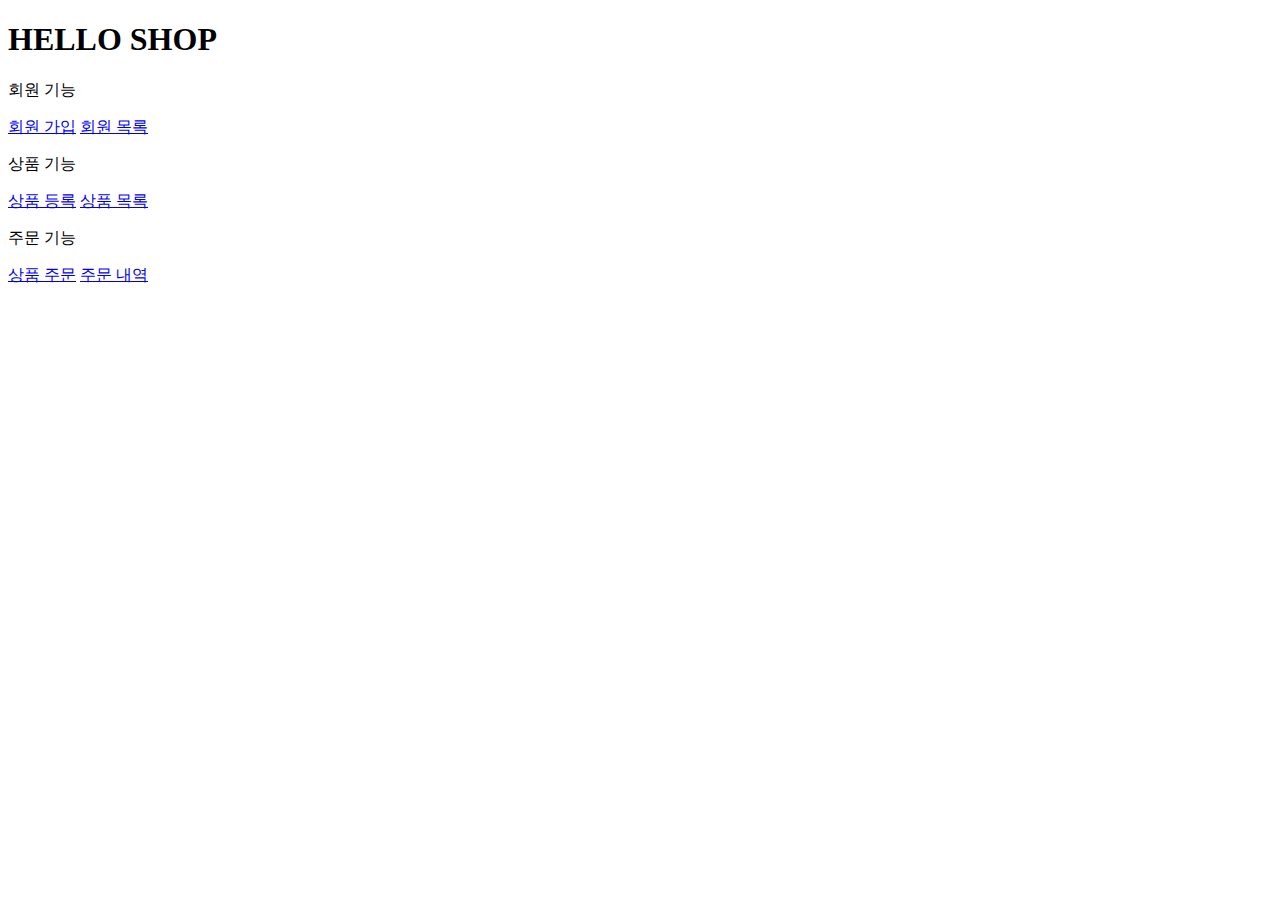
<file: src/main/resources/templates/home.html>
<!DOCTYPE HTML>
<html xmlns:th="http://www.thymeleaf.org">
<head th:replace="~{fragments/header :: header}">
    <title>Hello</title>
    <meta http-equiv="Content-Type" content="text/html; charset=UTF-8" />
</head>
<body>
<div class="container">
    <div th:replace="~{fragments/bodyHeader :: bodyHeader}" />
    <div class="jumbotron">
        <h1>HELLO SHOP</h1>
        <p  class="lead">회원 기능</p>
        <p>
            <a class="btn btn-lg btn-secondary" href="/members/new">회원 가입</a>
            <a class="btn btn-lg btn-secondary" href="/members">회원 목록</a>
        </p>
        <p class="lead">상품 기능</p>
        <p>
            <a  class="btn btn-lg btn-dark" href="/items/new">상품 등록</a>
            <a  class="btn btn-lg btn-dark" href="/items">상품 목록</a>
        </p>
        <p class="lead">주문 기능</p>
        <p>
            <a class="btn btn-lg btn-info" href="/order">상품 주문</a>
            <a class="btn btn-lg btn-info" href="/orders">주문 내역</a>
        </p>
    </div>
    <div th:replace="~{fragments/footer :: footer}" />
</div> <!-- /container -->
</body>
</html>
</file>
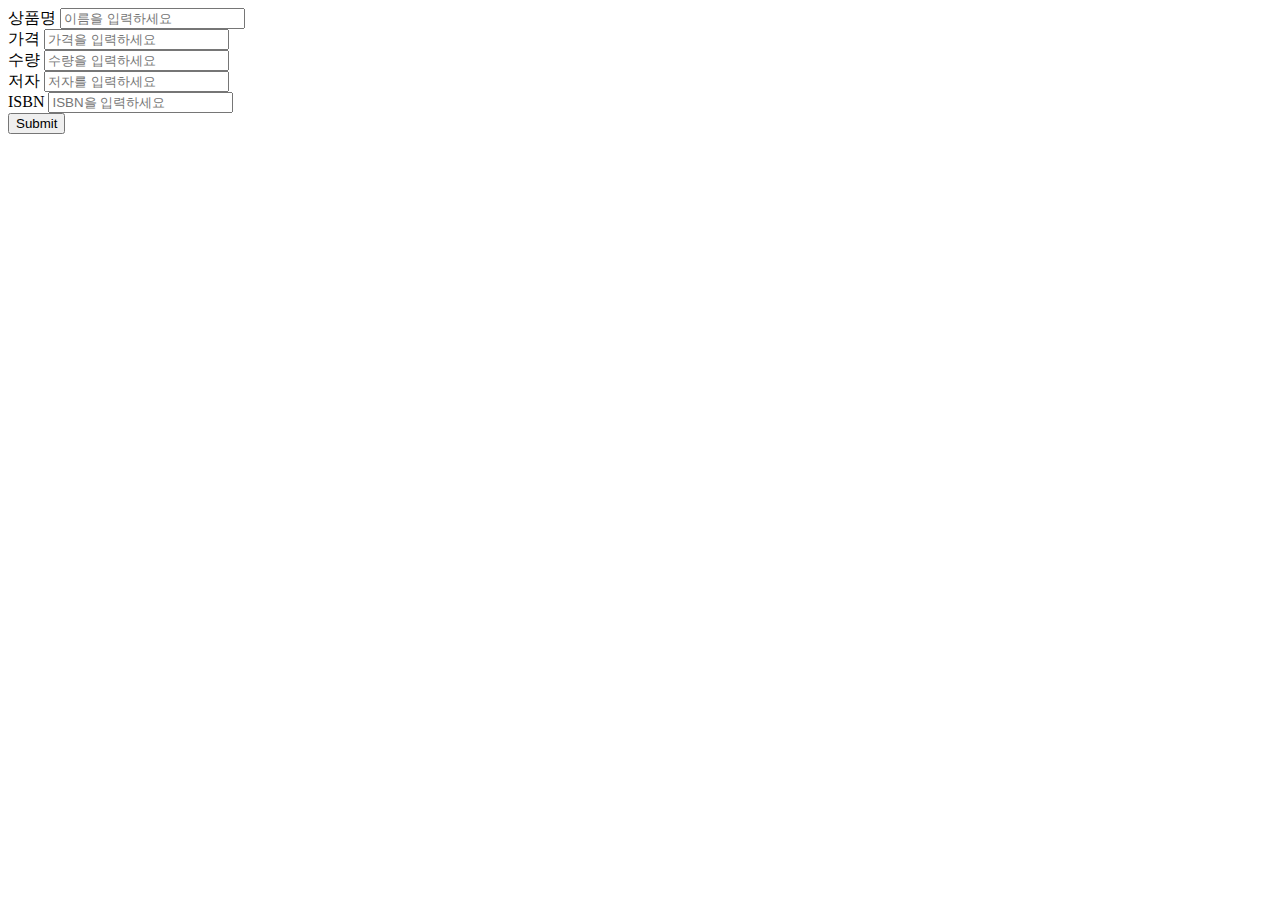
<file: src/main/resources/templates/items/createItemForm.html>
<!DOCTYPE HTML>
<html xmlns:th="http://www.thymeleaf.org">
<head th:replace="~{fragments/header :: header}" />
<body>
<div class="container">
    <div th:replace="~{fragments/bodyHeader :: bodyHeader}"/>
    <form th:action="@{/items/new}" th:object="${form}" method="post">
        <div class="form-group">
            <label th:for="name">상품명</label>
            <input type="text" th:field="*{name}" class="form-control"
                    placeholder="이름을 입력하세요">
        </div>
        <div class="form-group">
            <label th:for="price">가격</label>
            <input type="number" th:field="*{price}" class="form-control"
                    placeholder="가격을 입력하세요">
        </div>
        <div class="form-group">
            <label th:for="stockQuantity">수량</label>
            <input type="number" th:field="*{stockQuantity}" class="form-control" placeholder="수량을 입력하세요">
        </div>
        <div class="form-group">
            <label th:for="author">저자</label>
            <input type="text" th:field="*{author}" class="form-control" placeholder="저자를 입력하세요">
        </div>
        <div class="form-group">
            <label th:for="isbn">ISBN</label>
            <input type="text" th:field="*{isbn}" class="form-control" placeholder="ISBN을 입력하세요">
        </div>
        <button type="submit" class="btn btn-primary">Submit</button>
    </form>
    <br/>
    <div th:replace="~{fragments/footer :: footer}" />
</div> <!-- /container -->
</body>
</html>
</file>
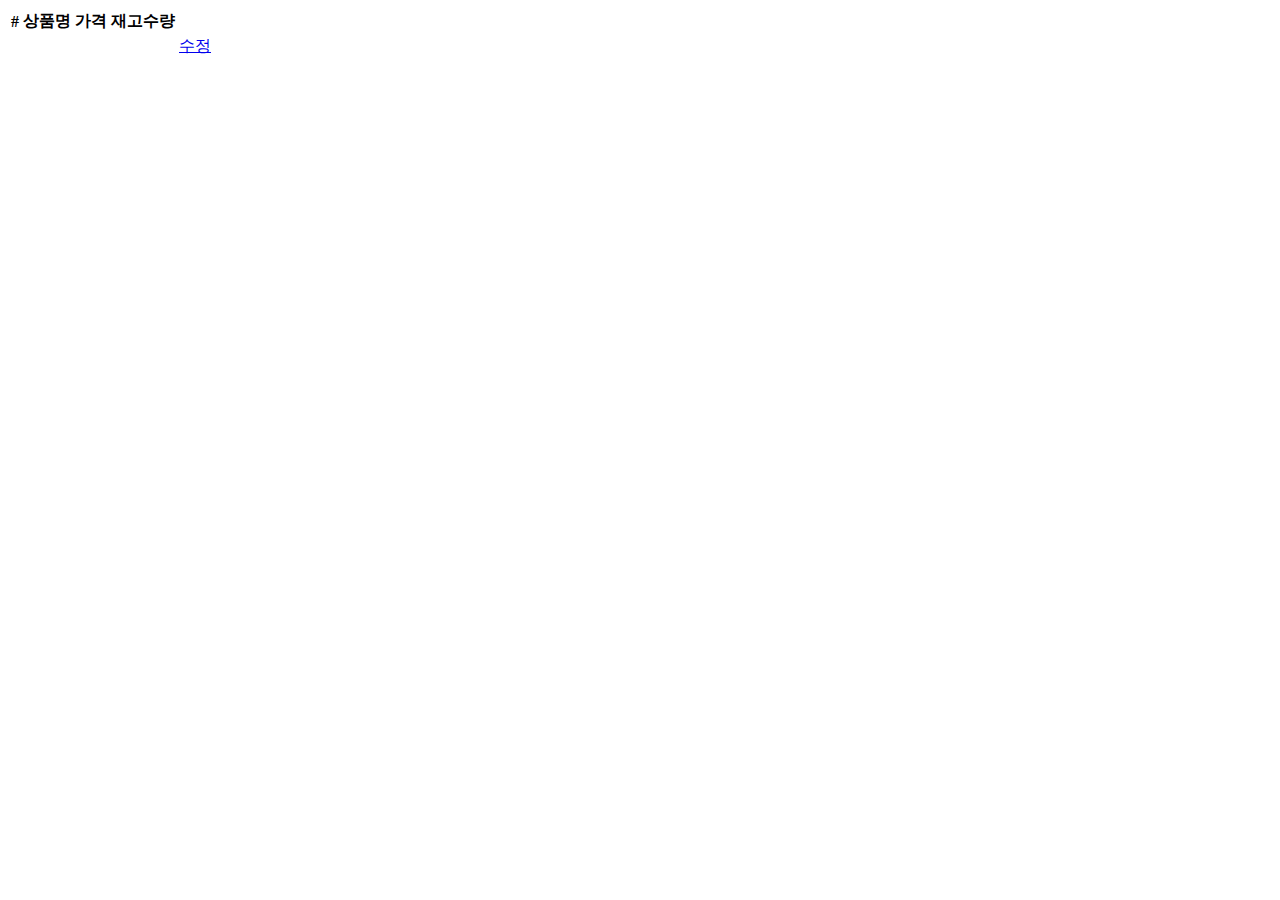
<file: src/main/resources/templates/items/itemList.html>
<!DOCTYPE HTML>
<html xmlns:th="http://www.thymeleaf.org">
<head th:replace="~{fragments/header :: header}" />
<body>
<div class="container">
    <div th:replace="~{fragments/bodyHeader :: bodyHeader}"/>
    <div>
        <table class="table table-striped">
            <thead>
            <tr>
                <th>#</th>
                <th>상품명</th>
                <th>가격</th>
                <th>재고수량</th>
                <th></th>
            </tr>
            </thead>
            <tbody>
            <tr th:each="item : ${items}">
                <td th:text="${item.id}"></td>
                <td th:text="${item.name}"></td>
                <td th:text="${item.price}"></td>
                <td th:text="${item.stockQuantity}"></td>
                <td>
                <a href="#" th:href="@{/items/{id}/edit (id=${item.id})}" class="btn btn-primary" role="button">수정</a>
                </td>
            </tr>
            </tbody>
        </table>
    </div>
    <div th:replace="~{fragments/footer :: footer}"/>
</div> <!-- /container -->
</body>
</html>
</file>
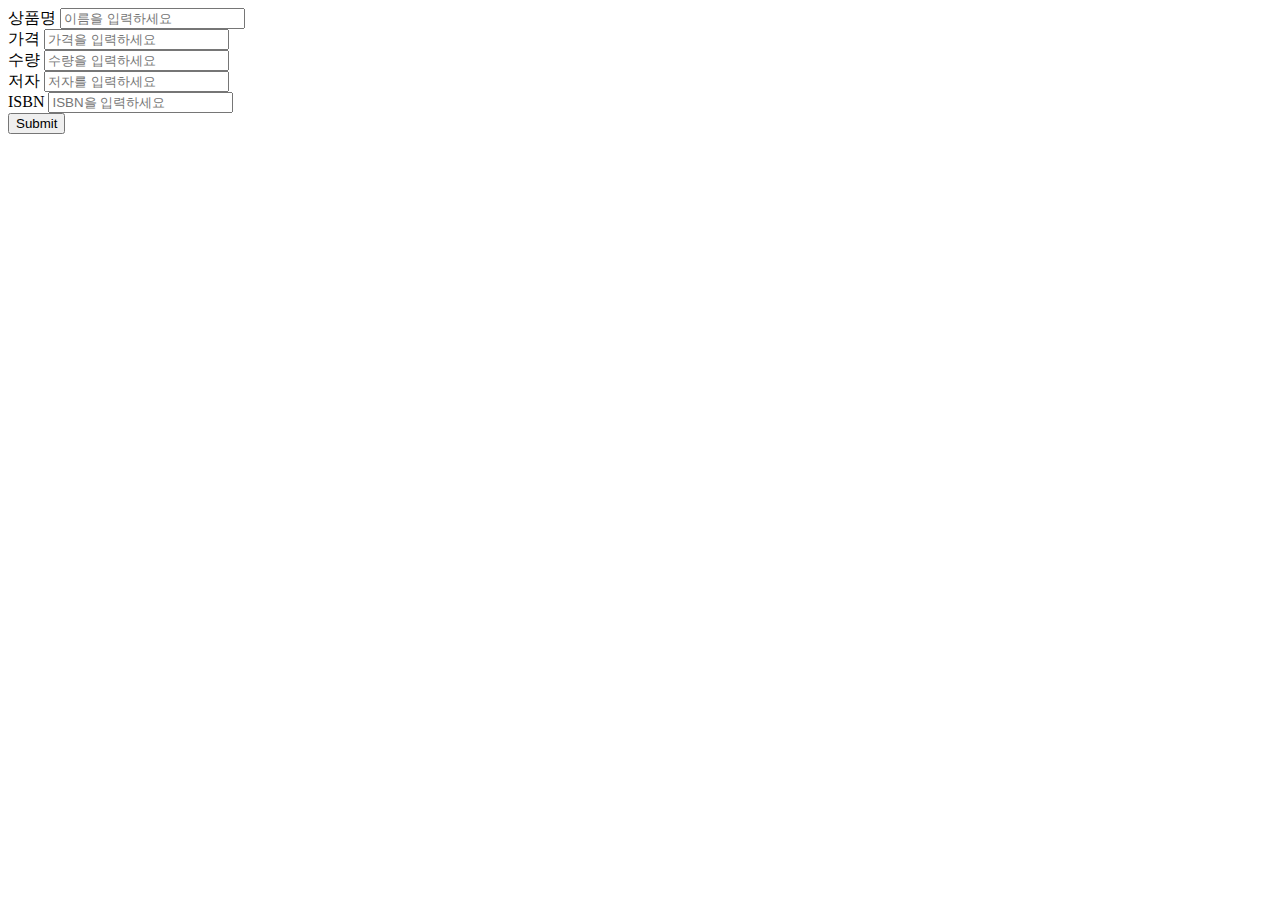
<file: src/main/resources/templates/items/updateItemForm.html>
<!DOCTYPE HTML>
<html xmlns:th="http://www.thymeleaf.org">
<head th:replace="~{fragments/header :: header}" />
<body>
<div class="container">
    <div th:replace="~{fragments/bodyHeader :: bodyHeader}"/>
    <form th:object="${form}" method="post">
        <!-- id -->
        <input type="hidden" th:field="*{id}" />
        <div class="form-group">
            <label th:for="name">상품명</label>
            <input type="text" th:field="*{name}" class="form-control" placeholder="이름을 입력하세요" />
        </div>
        <div class="form-group">
            <label th:for="price">가격</label>
            <input type="number" th:field="*{price}" class="form-control" placeholder="가격을 입력하세요" />
        </div>
        <div class="form-group">
            <label th:for="stockQuantity">수량</label>
            <input type="number" th:field="*{stockQuantity}" class="form-control" placeholder="수량을 입력하세요" />
        </div>
        <div class="form-group">
            <label th:for="author">저자</label>
            <input type="text" th:field="*{author}" class="form-control"
                    placeholder="저자를 입력하세요" />
        </div>
        <div class="form-group">
            <label th:for="isbn">ISBN</label>
            <input type="text" th:field="*{isbn}" class="form-control" placeholder="ISBN을 입력하세요" />
        </div>
        <button type="submit" class="btn btn-primary">Submit</button>
    </form>
    <div th:replace="~{fragments/footer :: footer}" />
</div> <!-- /container -->
</body>
</html>
</file>
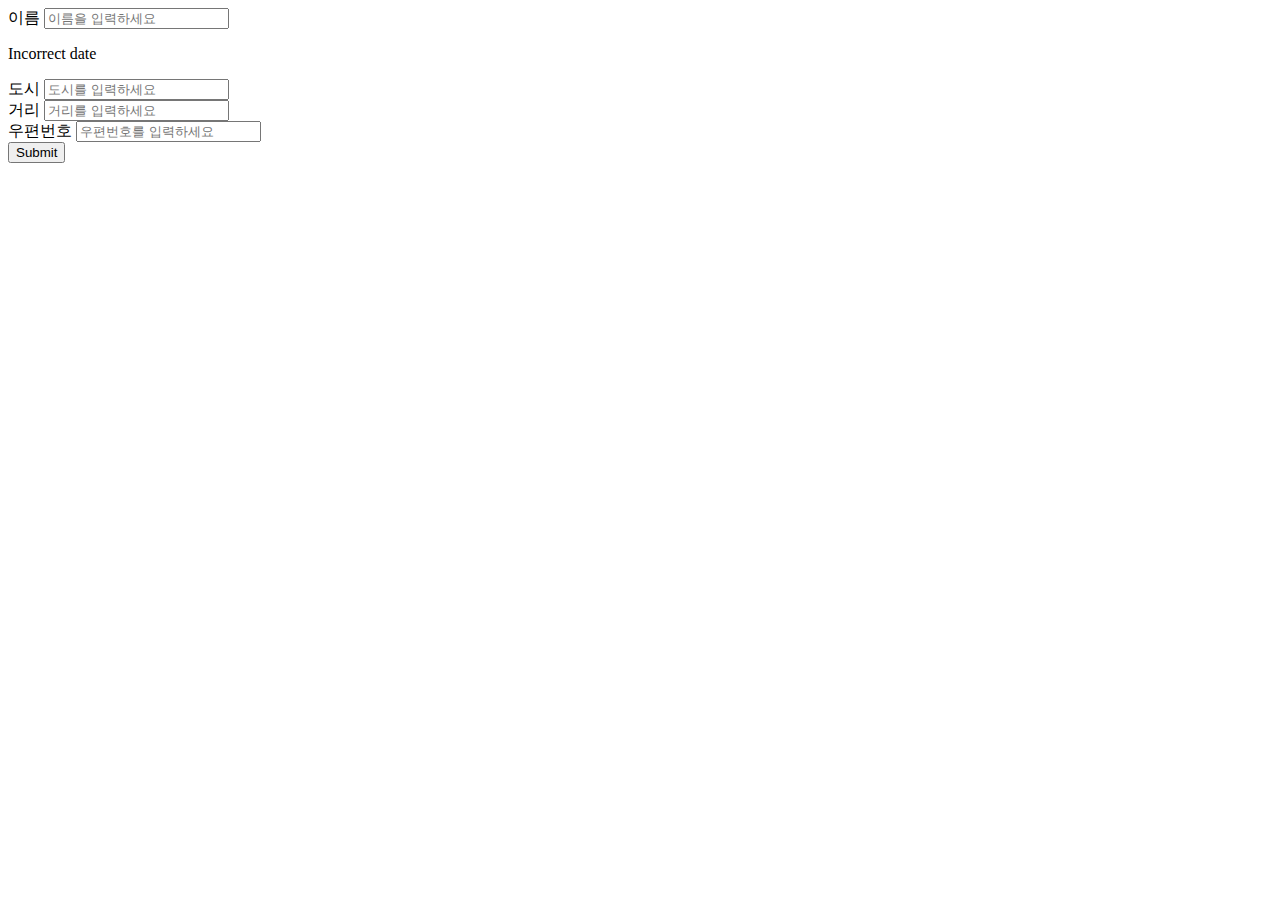
<file: src/main/resources/templates/members/createMemberForm.html>
<!DOCTYPE HTML>
<html xmlns:th="http://www.thymeleaf.org">
<head th:replace="~{fragments/header :: header}" />
<style>
    .fieldError {
    border-color: #bd2130;
       }
</style>
<body>
<div class="container">
    <div th:replace="~{fragments/bodyHeader :: bodyHeader}"/>
    <form role="form" action="/members/new" th:object="${memberForm}"
          method="post">
        <div
                class="form-group">
            <label
                    th:for="name">이름</label>
            <input
                    type="text" th:field="*{name}" class="form-control"
                    placeholder="이름을 입력하세요"
                    th:class="${#fields.hasErrors('name')}? 'form-control
fieldError' : 'form-control'">
            <p
                    th:if="${#fields.hasErrors('name')}"
                    th:errors="*{name}">Incorrect date</p>
        </div>
        <div
                class="form-group">
            <label
                    th:for="city">도시</label>
            <input
                    type="text" th:field="*{city}" class="form-control"
                    placeholder="도시를 입력하세요">
        </div>
        <div
                class="form-group">
            <label
                    th:for="street">거리</label>
            <input
                    type="text" th:field="*{street}" class="form-control"
                    placeholder="거리를 입력하세요">
        </div>
        <div
                class="form-group">
            <label
                    th:for="zipcode">우편번호</label>
            <input
                    type="text" th:field="*{zipcode}" class="form-control"
                    placeholder="우편번호를 입력하세요">
        </div>
        <button type="submit" class="btn btn-primary">Submit</button>
    </form>
    <br/>
    <div th:replace="~{fragments/footer :: footer}" />
</div> <!-- /container -->
</body>
</html>
</file>
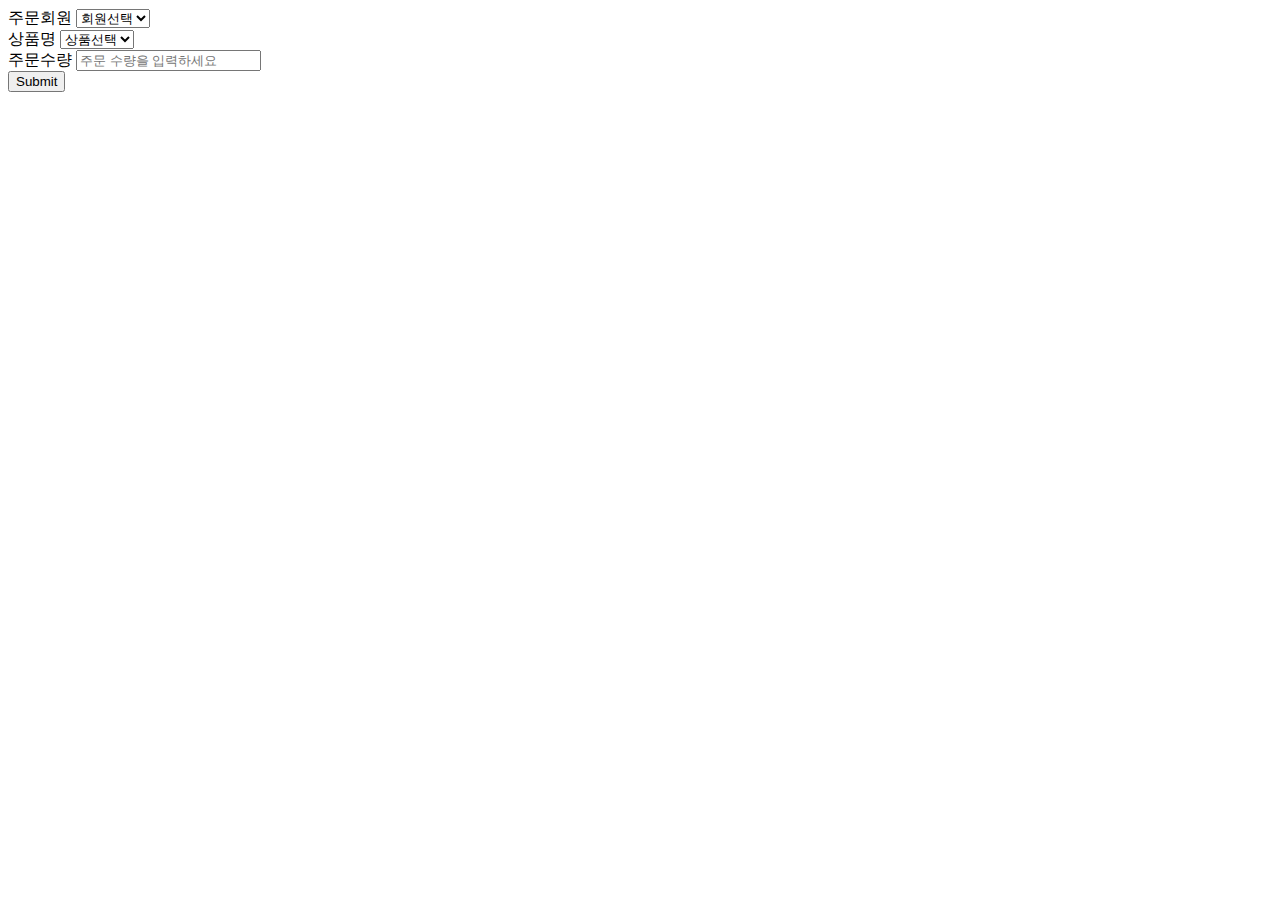
<file: src/main/resources/templates/order/orderForm.html>
<!DOCTYPE HTML>
<html xmlns:th="http://www.thymeleaf.org">
<head th:replace="~{fragments/header :: header}" />
<body>

<div class="container">
    <div th:replace="~{fragments/bodyHeader :: bodyHeader}"/>
    <form role="form" action="/order" method="post">
        <div class="form-group">
            <label for="member">주문회원</label>
            <select name="memberId" id="member" class="form-control">
                <option value="">회원선택</option>
                <option th:each="member : ${members}"
                        th:value="${member.id}"
                        th:text="${member.name}" />
            </select>
        </div>
        <div  class="form-group">
            <label for="item">상품명</label>
            <select name="itemId" id="item" class="form-control">
                <option value="">상품선택</option>
                <option  th:each="item : ${items}"
                         th:value="${item.id}"
                         th:text="${item.name}" />
            </select>
        </div>
        <div class="form-group">
        <label
                for="count">주문수량</label>
        <input
                type="number" name="count" class="form-control" id="count"
                placeholder="주문 수량을 입력하세요">
</div>
<button type="submit" class="btn btn-primary">Submit</button>
</form>
<br/>
<div th:replace="~{fragments/footer :: footer}" />
</div> <!-- /container -->
</body>
</html>
</file>
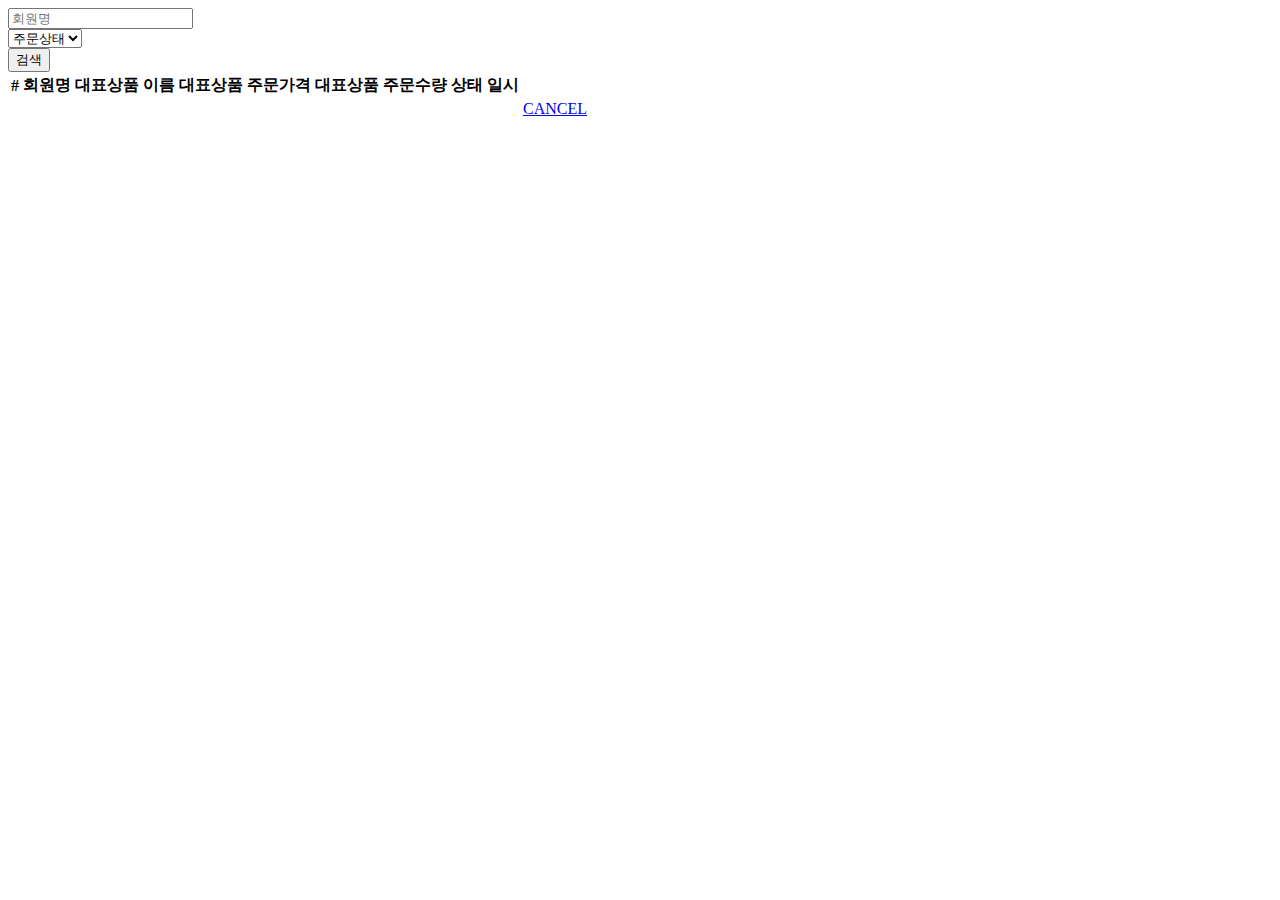
<file: src/main/resources/templates/order/orderList.html>
<!DOCTYPE HTML>
<html xmlns:th="http://www.thymeleaf.org">
<head th:replace="~{fragments/header :: header}"/>
<body>
<div class="container">
    <div th:replace="~{fragments/bodyHeader :: bodyHeader}"/>
    <div>
        <div>
            <form th:object="${orderSearch}" class="form-inline">
                <div class="form-group mb-2">
                    <input type="text" th:field="*{memberName}" class="form-control" placeholder="회원명"/>
                </div>
                <div
                        class="form-group mx-sm-1 mb-2">
                    <select
                            th:field="*{orderStatus}" class="form-control">
                        <option
                                value="">주문상태</option>
                        <option
                                th:each=
                                        "status : ${T(jpabook.jpashop.domain.OrderStatus).values()}"
                                th:value="${status}"
                                th:text="${status}">option
                        </option>
                    </select>
                </div>
                <button
                        type="submit" class="btn btn-primary mb-2">검색</button>
            </form>
        </div>
        <table class="table table-striped">
            <thead>
            <tr>
                <th>#</th>
                <th>회원명</th>
                <th>대표상품 이름</th>
                <th>대표상품 주문가격</th>
                <th>대표상품 주문수량</th>
                <th>상태</th>
                <th>일시</th>
                <th></th>
            </tr>
            </thead>
            <tbody>
            <tr th:each="item : ${orders}">
                <td th:text="${item.id}"></td>
                <td th:text="${item.member.name}"></td>
                <td th:text="${item.orderItems[0].item.name}"></td>
                <td th:text="${item.orderItems[0].orderPrice}"></td>
                <td th:text="${item.orderItems[0].count}"></td>
                <td th:text="${item.status}"></td>
                <td th:text="${item.orderDate}"></td>
                <td>
                <a th:if="${item.status.name() == 'ORDER'}" href="#"
                        th:href="'javascript:cancel('+${item.id}+')'"
                        class="btn btn-danger">CANCEL</a>
                </td>
            </tr>
            </tbody>
        </table>
    </div>
    <div th:replace="~{fragments/footer :: footer}"/>
</div> <!-- /container -->
</body>
<script>
    function cancel(id) {
    var form = document.createElement("form");
           form.setAttribute("method", "post");
           form.setAttribute("action", "/orders/" + id + "/cancel");
    document.body.appendChild(form);
           form.submit();
       }
</script>
</html>
</file>
